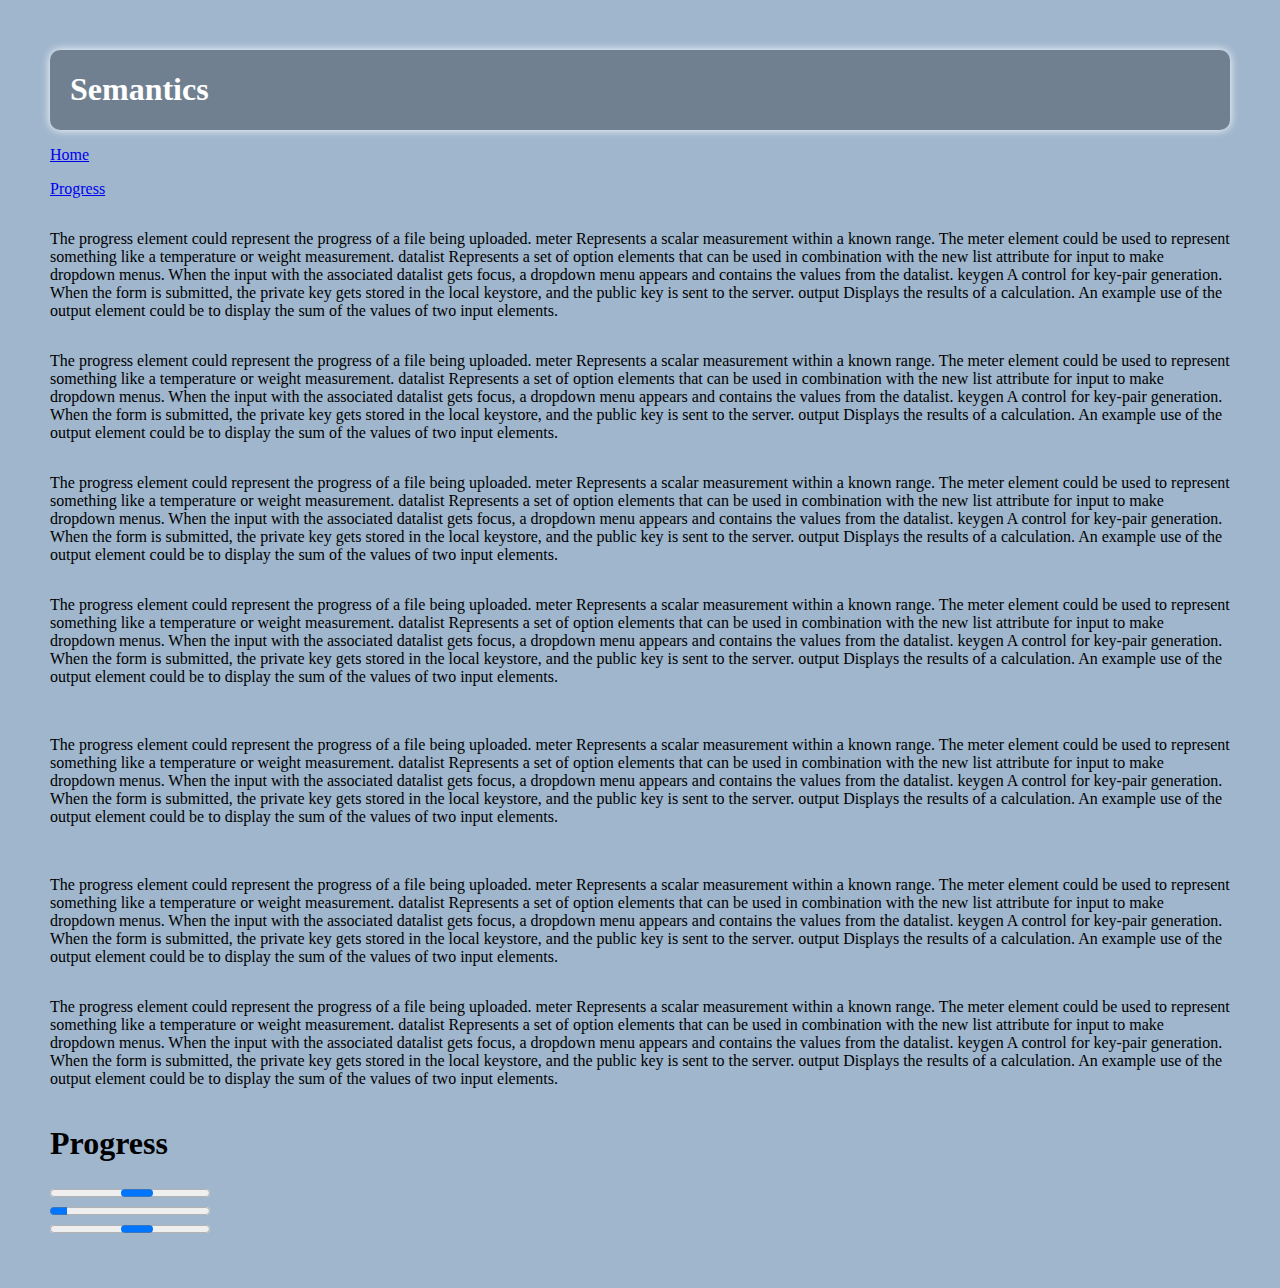
<file: index.html>
<!DOCTYPE html>
<html lang="en">
	<head>
		<meta charset="utf-8" />
		<title>Test HTML</title>
		<link href="src/css/style.css" rel="stylesheet" async="true"/>
		<script src="src/js/Tash.js" async="true"></script>
		<script src="src/libraries/jQuery/jquery.js" async="true"></script>
	</head>

	<body>
		<div class="container">
			<header>	
				<h1 class="section">Semantics</h1>
			</header>
			<nav>
				<p>
					<a href="top">Home</a>
				</p>
				<p>
					<a href="#progress">Progress</a>
				</p>
			</nav>
			<p>
					The progress element could represent the progress of a file being uploaded.
meter	Represents a scalar measurement within a known range.	The meter element could be used to represent something like a temperature or weight measurement.
datalist	Represents a set of option elements that can be used in combination with the new list attribute for input to make dropdown menus.	When the input with the associated datalist gets focus, a dropdown menu appears and contains the values from the datalist.
keygen	A control for key-pair generation.	When the form is submitted, the private key gets stored in the local keystore, and the public key is sent to the server.
output	Displays the results of a calculation.	An example use of the output element could be to display the sum of the values of two input elements.
			</p>
			<p>
					The progress element could represent the progress of a file being uploaded.
meter	Represents a scalar measurement within a known range.	The meter element could be used to represent something like a temperature or weight measurement.
datalist	Represents a set of option elements that can be used in combination with the new list attribute for input to make dropdown menus.	When the input with the associated datalist gets focus, a dropdown menu appears and contains the values from the datalist.
keygen	A control for key-pair generation.	When the form is submitted, the private key gets stored in the local keystore, and the public key is sent to the server.
output	Displays the results of a calculation.	An example use of the output element could be to display the sum of the values of two input elements.
			</p>
			<p>
					The progress element could represent the progress of a file being uploaded.
meter	Represents a scalar measurement within a known range.	The meter element could be used to represent something like a temperature or weight measurement.
datalist	Represents a set of option elements that can be used in combination with the new list attribute for input to make dropdown menus.	When the input with the associated datalist gets focus, a dropdown menu appears and contains the values from the datalist.
keygen	A control for key-pair generation.	When the form is submitted, the private key gets stored in the local keystore, and the public key is sent to the server.
output	Displays the results of a calculation.	An example use of the output element could be to display the sum of the values of two input elements.
			</p>
			<p>
					The progress element could represent the progress of a file being uploaded.
meter	Represents a scalar measurement within a known range.	The meter element could be used to represent something like a temperature or weight measurement.
datalist	Represents a set of option elements that can be used in combination with the new list attribute for input to make dropdown menus.	When the input with the associated datalist gets focus, a dropdown menu appears and contains the values from the datalist.
keygen	A control for key-pair generation.	When the form is submitted, the private key gets stored in the local keystore, and the public key is sent to the server.
output	Displays the results of a calculation.	An example use of the output element could be to display the sum of the values of two input elements.
			</p><br /><p>
					The progress element could represent the progress of a file being uploaded.
meter	Represents a scalar measurement within a known range.	The meter element could be used to represent something like a temperature or weight measurement.
datalist	Represents a set of option elements that can be used in combination with the new list attribute for input to make dropdown menus.	When the input with the associated datalist gets focus, a dropdown menu appears and contains the values from the datalist.
keygen	A control for key-pair generation.	When the form is submitted, the private key gets stored in the local keystore, and the public key is sent to the server.
output	Displays the results of a calculation.	An example use of the output element could be to display the sum of the values of two input elements.
			</p><br />
			<p>
					The progress element could represent the progress of a file being uploaded.
meter	Represents a scalar measurement within a known range.	The meter element could be used to represent something like a temperature or weight measurement.
datalist	Represents a set of option elements that can be used in combination with the new list attribute for input to make dropdown menus.	When the input with the associated datalist gets focus, a dropdown menu appears and contains the values from the datalist.
keygen	A control for key-pair generation.	When the form is submitted, the private key gets stored in the local keystore, and the public key is sent to the server.
output	Displays the results of a calculation.	An example use of the output element could be to display the sum of the values of two input elements.
			</p>
			<p>
					The progress element could represent the progress of a file being uploaded.
meter	Represents a scalar measurement within a known range.	The meter element could be used to represent something like a temperature or weight measurement.
datalist	Represents a set of option elements that can be used in combination with the new list attribute for input to make dropdown menus.	When the input with the associated datalist gets focus, a dropdown menu appears and contains the values from the datalist.
keygen	A control for key-pair generation.	When the form is submitted, the private key gets stored in the local keystore, and the public key is sent to the server.
output	Displays the results of a calculation.	An example use of the output element could be to display the sum of the values of two input elements.
			</p>
			<a name="top"><h1>Progress</h1></a>	
			<div id="for_progress"><progress class="progress"><span>0</span>%</progress></div>		
			<form>
				<progress id="progress" class="progress"><span>0</span>%</progress>
			</form>
			<div id="for_progress"><progress class="progress"><span>0</span>% bla</progress></div>
			<footer>
			</footer>
		</div>
	<script>
	window.onload = function(){		
		Tash.define('Tash.component.ProgressBar');
		var w = $("#for_progress");
		w.data("bla", 86)
		console.log(w.data("bla"))
	}	
	
	</script>
	</body>
	
</html>
</file>
<file: src/css/style.css>
body {
    margin: 0;
    padding: 0;

}

header{
    background: #708090;
    border-radius: 10px;
    display: -webkit-box;
    padding: 0 20px;
    -webkit-box-shadow: 0 0 10px #FFF;
    color: #FFF;
    font-family: Verdana

}

.section{

}

.container{
    background: #9FB6CD;
    display: -webkit-box;
    padding: 50px;
    -webkit-box-orient: vertical;
}
</file>
